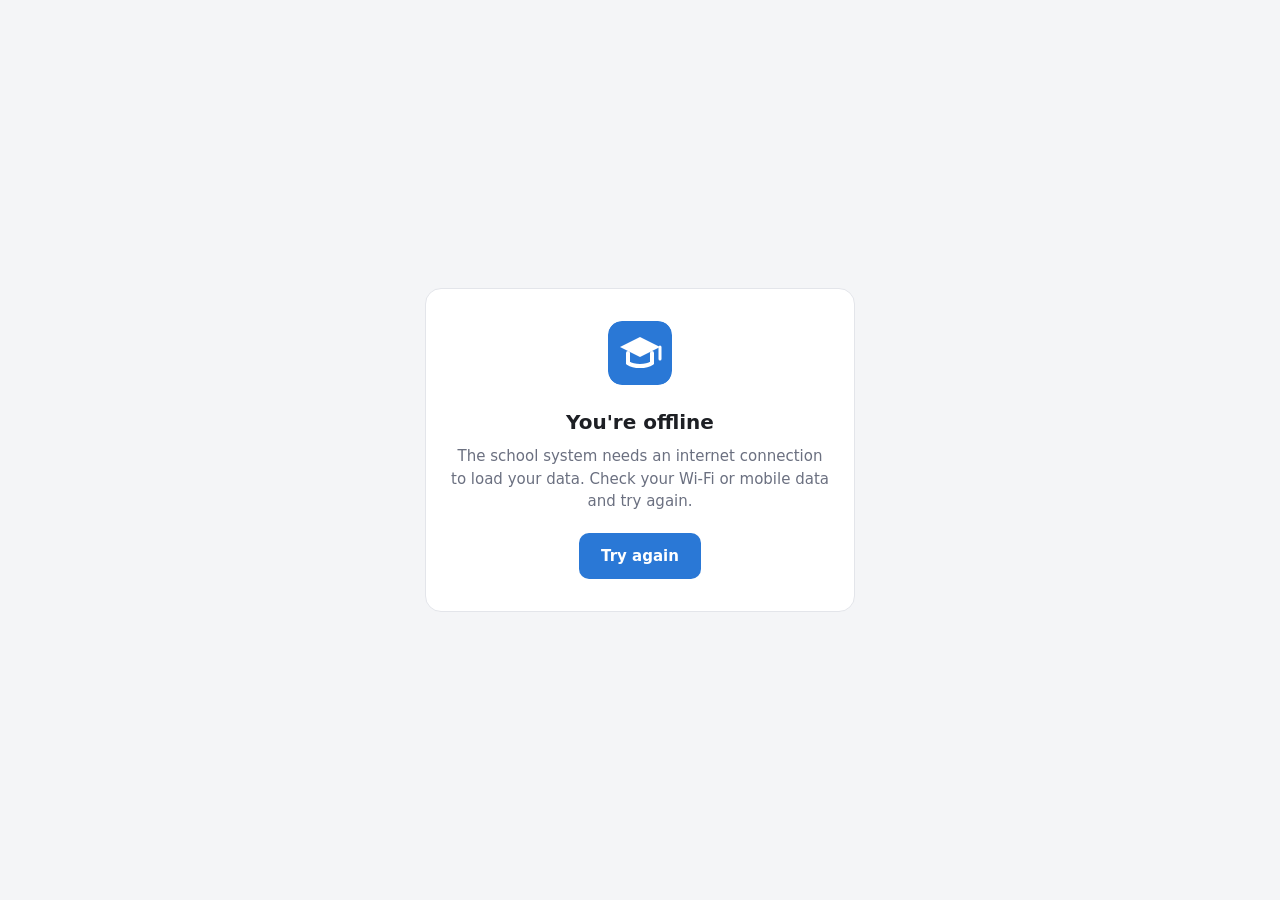
<file: app/static/offline.html>
<!doctype html>
<html lang="en">
<head>
  <meta charset="utf-8">
  <meta name="viewport" content="width=device-width, initial-scale=1">
  <title>Offline · School Management</title>
  <style>
    :root { color-scheme: light dark; }
    body { margin: 0; min-height: 100vh; display: grid; place-items: center; padding: 24px; box-sizing: border-box;
      font: 15px/1.5 system-ui, -apple-system, "Segoe UI", sans-serif; background: #f4f5f7; color: #1d1f24; }
    @media (prefers-color-scheme: dark) { body { background: #111214; color: #f2f3f5; } .card { background: #1a1b1e; border-color: #2e3036; } }
    .card { max-width: 380px; text-align: center; background: #fff; border: 1px solid #e3e5ea; border-radius: 16px; padding: 32px 24px; }
    img { width: 64px; height: 64px; border-radius: 14px; }
    h1 { font-size: 20px; margin: 16px 0 8px; }
    p { margin: 0 0 20px; color: #6b7080; }
    button { font: inherit; font-weight: 600; border: 0; border-radius: 10px; padding: 12px 22px; background: #2a78d6; color: #fff; cursor: pointer; }
  </style>
</head>
<body>
  <div class="card">
    <img src="data:image/svg+xml,%3Csvg%20xmlns%3D%22http%3A//www.w3.org/2000/svg%22%20viewBox%3D%220%200%20512%20512%22%3E%3Crect%20width%3D%22512%22%20height%3D%22512%22%20rx%3D%22112%22%20fill%3D%22%232a78d6%22/%3E%3Cpath%20d%3D%22M96%20208l160-80%20160%2080-160%2080z%22%20fill%3D%22%23fff%22/%3E%3Cpath%20d%3D%22M160%20256v80c48%2032%20144%2032%20192%200v-80%22%20stroke%3D%22%23fff%22%20stroke-width%3D%2232%22%20fill%3D%22none%22%20stroke-linecap%3D%22round%22/%3E%3Cpath%20d%3D%22M416%20208v96%22%20stroke%3D%22%23fff%22%20stroke-width%3D%2224%22%20stroke-linecap%3D%22round%22/%3E%3C/svg%3E" alt="">
    <h1>You're offline</h1>
    <p>The school system needs an internet connection to load your data. Check your Wi-Fi or mobile data and try again.</p>
    <button onclick="location.reload()">Try again</button>
  </div>
</body>
</html>
</file>
